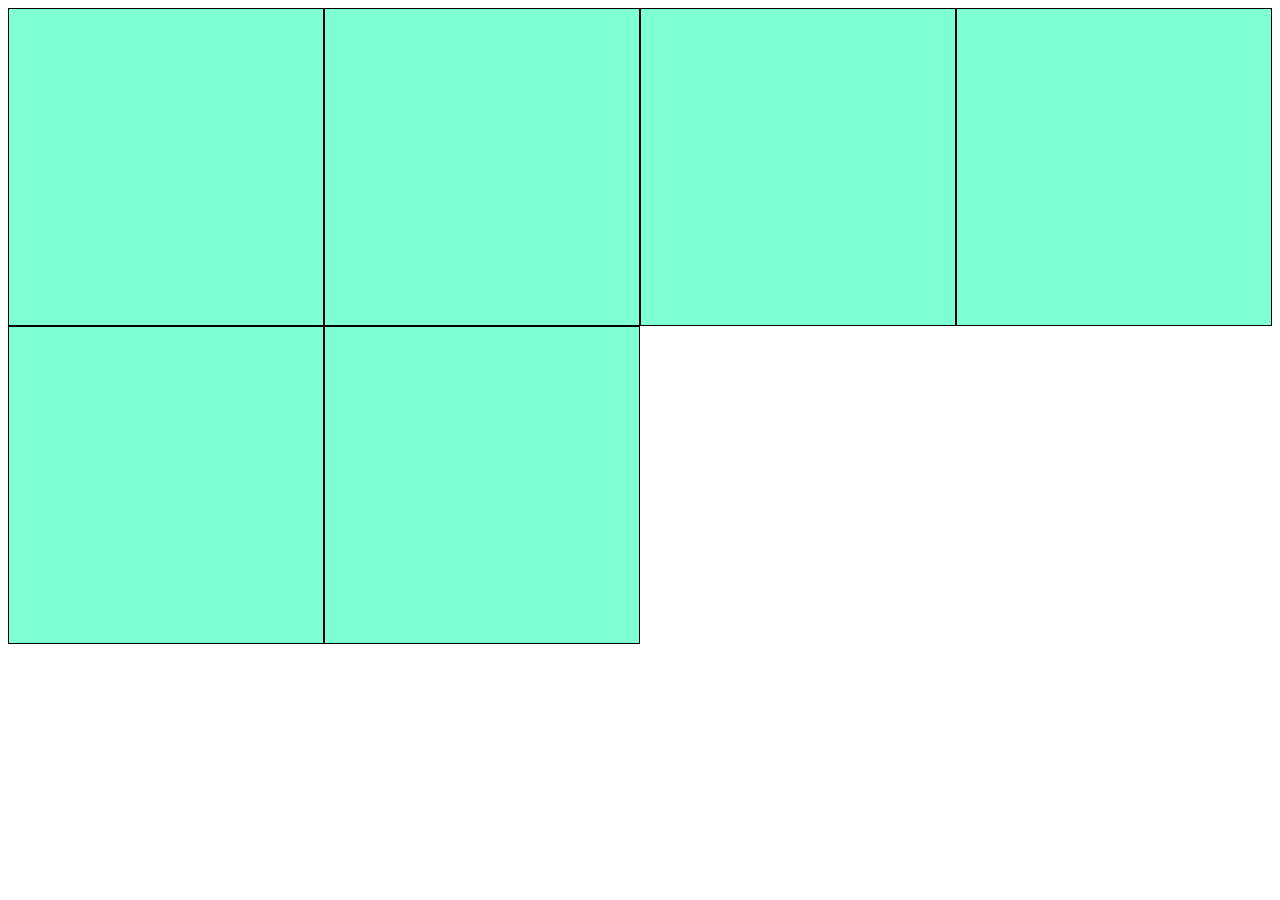
<file: rwd1.html>
<!DOCTYPE html>  <!-- HTML5 문서임을 알려줌 -->
<html>
<head>
    <meta charset="utf-8">  <!-- 한글이 정상적으로 보이도록 설정 -->
    <meta name="viewport" content="width=device-width, initial-scale=1">  <!-- 모바일에서 콘텐츠 크기 최적화 -->
    <link rel="stylesheet" type="text/css" href="rwd1.css">
    <title>미디어 쿼리(media query)를 활용한 반응형 웹 디자인</title>
</head>

<body>
<div class="item-container"></div>
<div class="item-container"></div>
<div class="item-container"></div>
<div class="item-container"></div>
<div class="item-container"></div>
<div class="item-container"></div>
</body>
</html>
</file>
<file: rwd1.css>
.item-container {
    float: left;
    width:25%;
    padding-bottom: 25%;
    background-color: aquamarine;
    border: solid 1px #000;
    box-sizing: border-box;
}

@media screen and (max-width:720px) {
    .item-container {
        width:50%;
        padding-bottom: 50%;
    }
}
</file>
